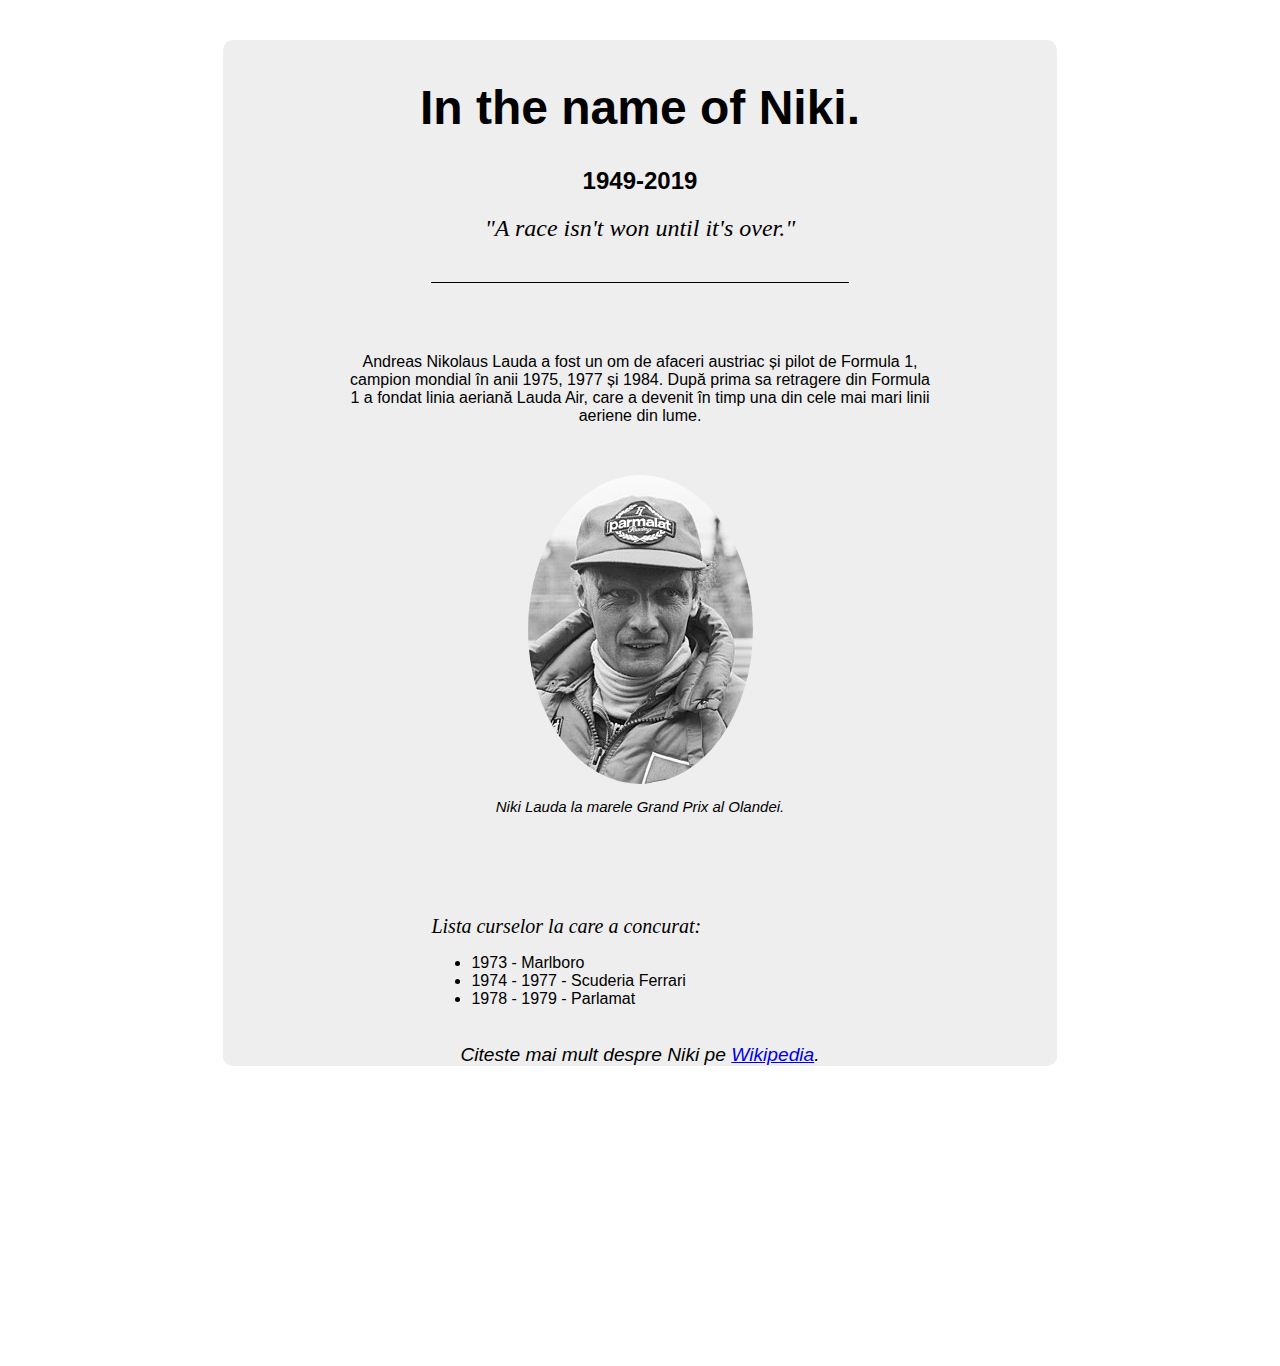
<file: index.html>
<!DOCTYPE html>
<html lang="en">
<head>
    <meta charset="UTF-8">
    <meta name="viewport" content="width=device-width, initial-scale=1.0">
    <meta http-equiv="X-UA-Xompatible" content="ie=edge">
    <title>1st Website</title>
    <link rel="stylesheet" href="css.css">
    
</head>
<body>
    <div id="stil">
        <h1 id="title">
            In the name of Niki.
        </h1>
        <h2 id="an">1949-2019</h2>
        <h2 id="quote">
            "A race isn't won until it's over."
        </h2>
        <div id="line"></div>
        <div id="about">
            Andreas Nikolaus Lauda a fost un om de afaceri austriac și pilot de Formula 1, campion mondial în anii 1975, 1977 și 1984. 
            După prima sa retragere din Formula 1 a fondat linia aeriană Lauda Air, care a devenit în timp una din cele mai mari linii aeriene din lume.
        </div>
        <div class="photo">
            <img src="Niki.jpg" alt="Photo of Niki Lauda.">
            <h1>Niki Lauda la marele Grand Prix al Olandei.</h1>
        </div>
        <div id="curse">
            <h1>Lista curselor la care a concurat:</h1>
            <ul>
                <li>1973 - Marlboro</li>
                <li>1974 - 1977 - Scuderia Ferrari</li>
                <li>1978 - 1979 - Parlamat</li>
            </ul>
        </div>
        <cite><h2>Citeste mai mult despre Niki pe <a href="https://en.wikipedia.org/wiki/Niki_Lauda">Wikipedia</a>.</h2></cite>
    </div>

</body>
</html>
</file>
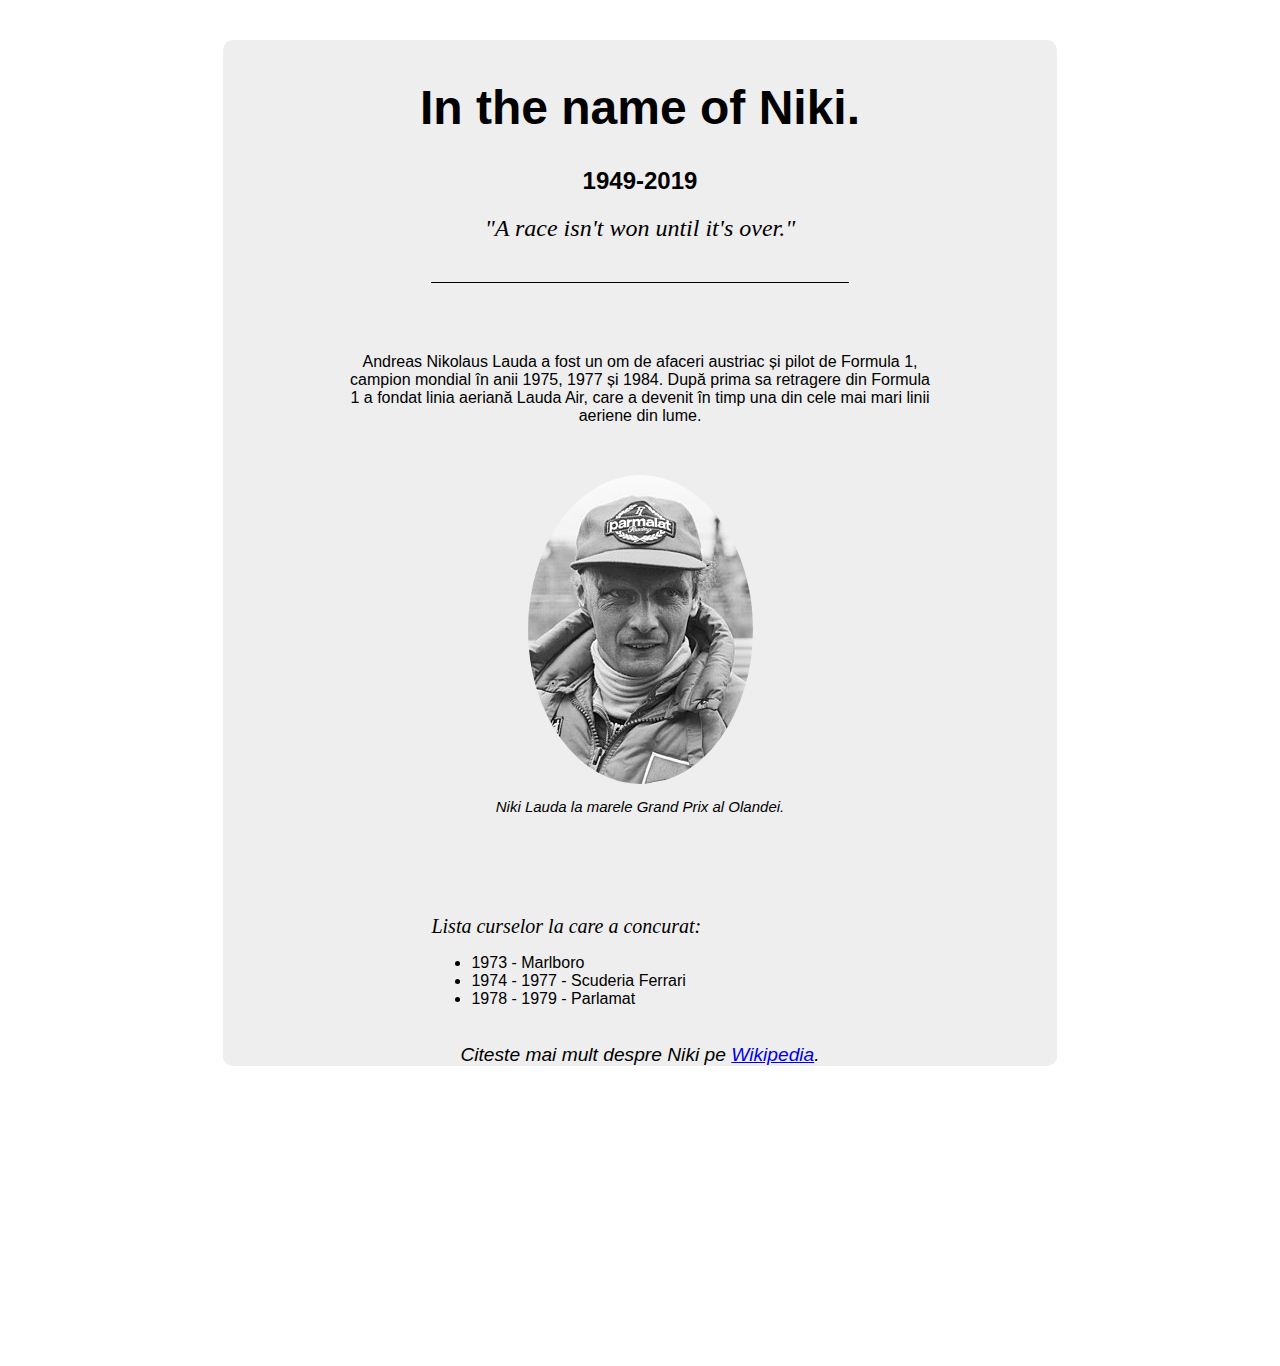
<file: home.html>
<!DOCTYPE html>
<html lang="en">
<head>
    <meta charset="UTF-8">
    <meta name="viewport" content="width=device-width, initial-scale=1.0">
    <meta http-equiv="X-UA-Xompatible" content="ie=edge">
    <title>1st Website</title>
    <link rel="stylesheet" href="css.css">
    
</head>
<body>
    <div id="stil">
        <h1 id="title">
            In the name of Niki.
        </h1>
        <h2 id="an">1949-2019</h2>
        <h2 id="quote">
            "A race isn't won until it's over."
        </h2>
        <div id="line"></div>
        <div id="about">
            Andreas Nikolaus Lauda a fost un om de afaceri austriac și pilot de Formula 1, campion mondial în anii 1975, 1977 și 1984. 
            După prima sa retragere din Formula 1 a fondat linia aeriană Lauda Air, care a devenit în timp una din cele mai mari linii aeriene din lume.
        </div>
        <div class="photo">
            <img src="Niki.jpg" alt="Photo of Niki Lauda.">
            <h1>Niki Lauda la marele Grand Prix al Olandei.</h1>
        </div>
        <div id="curse">
            <h1>Lista curselor la care a concurat:</h1>
            <ul>
                <li>1973 - Marlboro</li>
                <li>1974 - 1977 - Scuderia Ferrari</li>
                <li>1978 - 1979 - Parlamat</li>
            </ul>
        </div>
        <cite><h2>Citeste mai mult despre Niki pe <a href="https://en.wikipedia.org/wiki/Niki_Lauda">Wikipedia</a>.</h2></cite>
    </div>

</body>
</html>
</file>
<file: css.css>
body{
    background-color: white;
    text-align: center;
}
#stil {
    border-radius: 10px;
    background-color: #eeeeee;
    margin-top: 40px;
    margin-left:17%;
    margin-right: 17%;
    font-family: "Helvetica Neue",Helvetica,Arial,sans-serif;
    margin-bottom: 300px;
}

#title{
    font-size: 300%;
    padding-top: 40px;
}
#an {
    font-size: 150%;
}
#quote{
    font-family: Georgia, 'Times New Roman', Times, serif;
    font-weight: 200;
    font-style: italic;
}
#line{
    margin-left: 25%;
    margin-top: 40px;
    margin-bottom: 70px;
    width: 50%;
    border-radius: 10px;
    height: 1.2px;
    background-color: black;
}

#about{
    margin-left: 15%;
    margin-right: 15%;
    margin-bottom: 50px;
    margin-top: 50px;
}

.photo img{
    border-radius: 100%;
}
.photo h1{
    font-size: 15px;
    font-style: italic;
    font-weight: 100;
}
.photo{
    margin-bottom: 100px;
}

#curse {
    text-align: left;
    margin-left: 25%;
    width: 50%;
}

#curse h1{
    font-size:20px;
    font-family: Georgia, 'Times New Roman', Times, serif;
    font-weight: 500;
    font-style: italic;
}
#stil  cite h2{
    padding-top: 20px;
    font-weight: normal;
    font-size: 120%;
}
</file>
